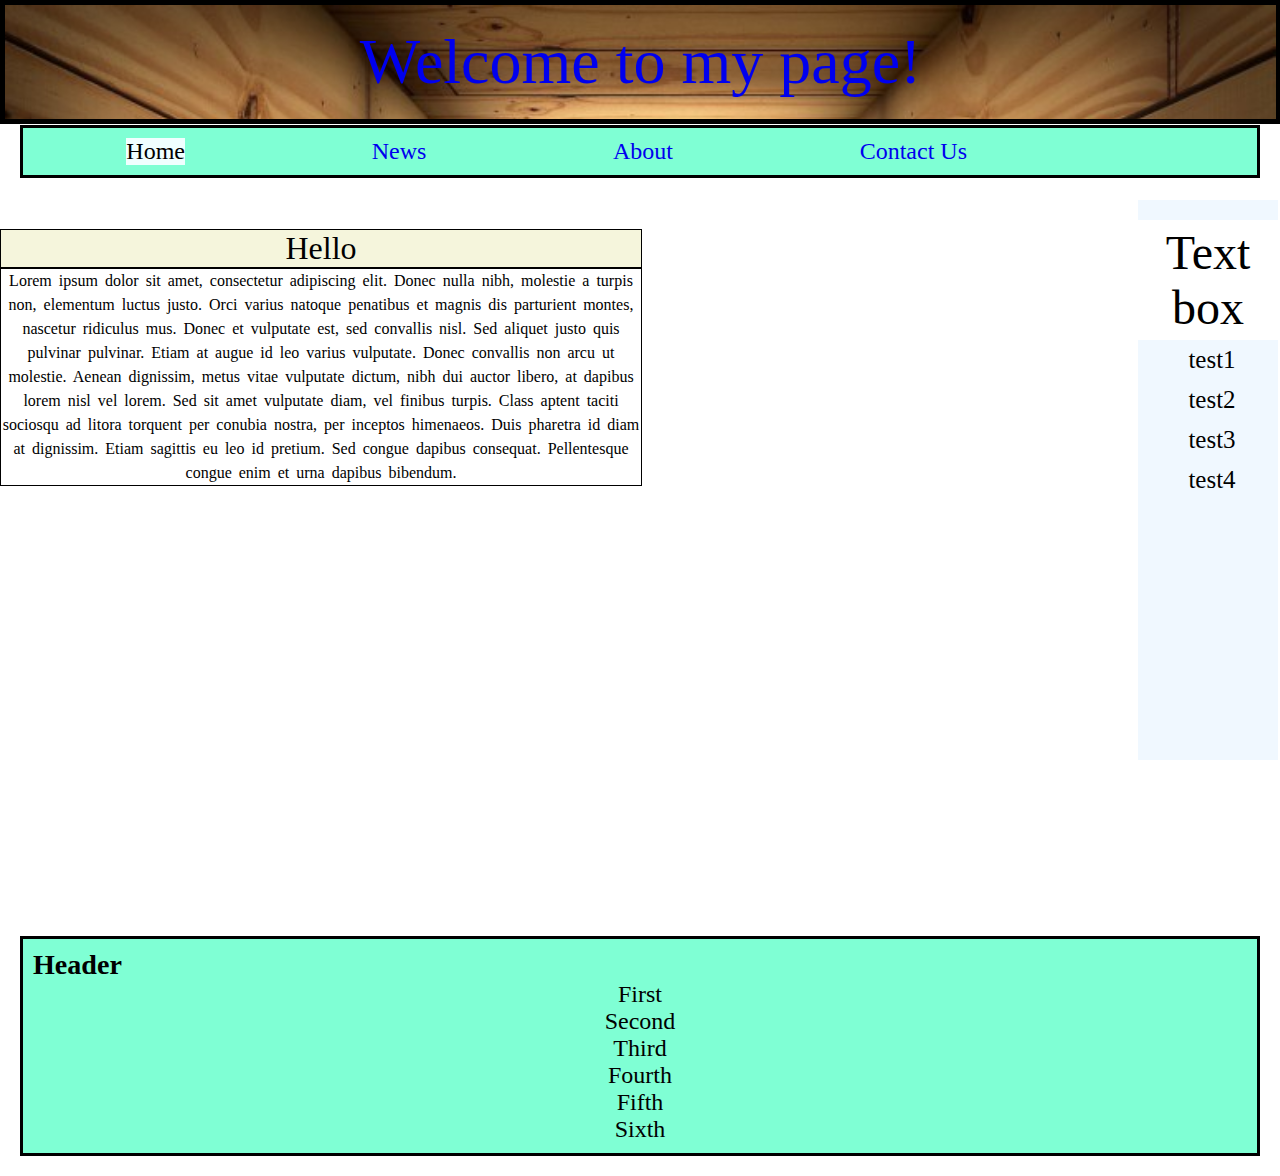
<file: index.html>
<html>
	<head>
        <title> bruh </title>
        <meta charset="UTF-8">
        <meta description="derp">
        <meta name="viewport" content="width=device-width, initial-scale=1">
        <link rel="stylesheet" type="text/css" href="styles.css">
        <link rel="favicon" type="image/x-icon" href="websiteicon.png"/>
        <script>
        var secret = "3838404037393739666513";//The Konami Code
            var input = "";
            var timer;
            var mode = false;
            var showclassName =false;
        </script>
        </head>
	<body>
        <div id="header">
            <h1 class="headerbg"><a href="https://youtube.com">Welcome to my page!</a>
		</div>
        <div id="navigationbar">
            <ul>
            <li class="current">Home</li>
            <li><a href="news.html">News</a></li>
            <li><a href="about.html">About</a></li>
            <li><a href="contact.html">Contact Us</a></li>
            <li style="float: right"></li>
            </ul>
        </div>
        <div class="sidebar">
            <p class="poppage">Text box</p>
            <a href="#testpage1">test1</a>
            <a href="#testpage2">test2</a>
            <a href="#testpage3">test3</a>
            <a href="#testpage4">test4</a>
        </div>
        <div id="articletext">
        <h1 class="articleborder">Hello</h1>
        </div>
        <div id="articlebottom">
        <p>Lorem ipsum dolor sit amet, consectetur adipiscing elit. Donec nulla nibh, molestie a turpis non, elementum luctus justo. Orci varius natoque penatibus et magnis dis parturient montes, nascetur ridiculus mus. Donec et vulputate est, sed convallis nisl. Sed aliquet justo quis pulvinar pulvinar. Etiam at augue id leo varius vulputate. Donec convallis non arcu ut molestie. Aenean dignissim, metus vitae vulputate dictum, nibh dui auctor libero, at dapibus lorem nisl vel lorem. Sed sit amet vulputate diam, vel finibus turpis. Class aptent taciti sociosqu ad litora torquent per conubia nostra, per inceptos himenaeos. Duis pharetra id diam at dignissim. Etiam sagittis eu leo id pretium. Sed congue dapibus consequat. Pellentesque congue enim et urna dapibus bibendum.</p>
        </div>  
<footer>
  <ul>
    <h3>Header</h3>
    <li>First</li>
    <li>Second</li>
    <li>Third</li>
    <li>Fourth</li>
    <li>Fifth</li>
    <li>Sixth</li>
  </ul>
</footer>
      </body>
 </html>
</file>
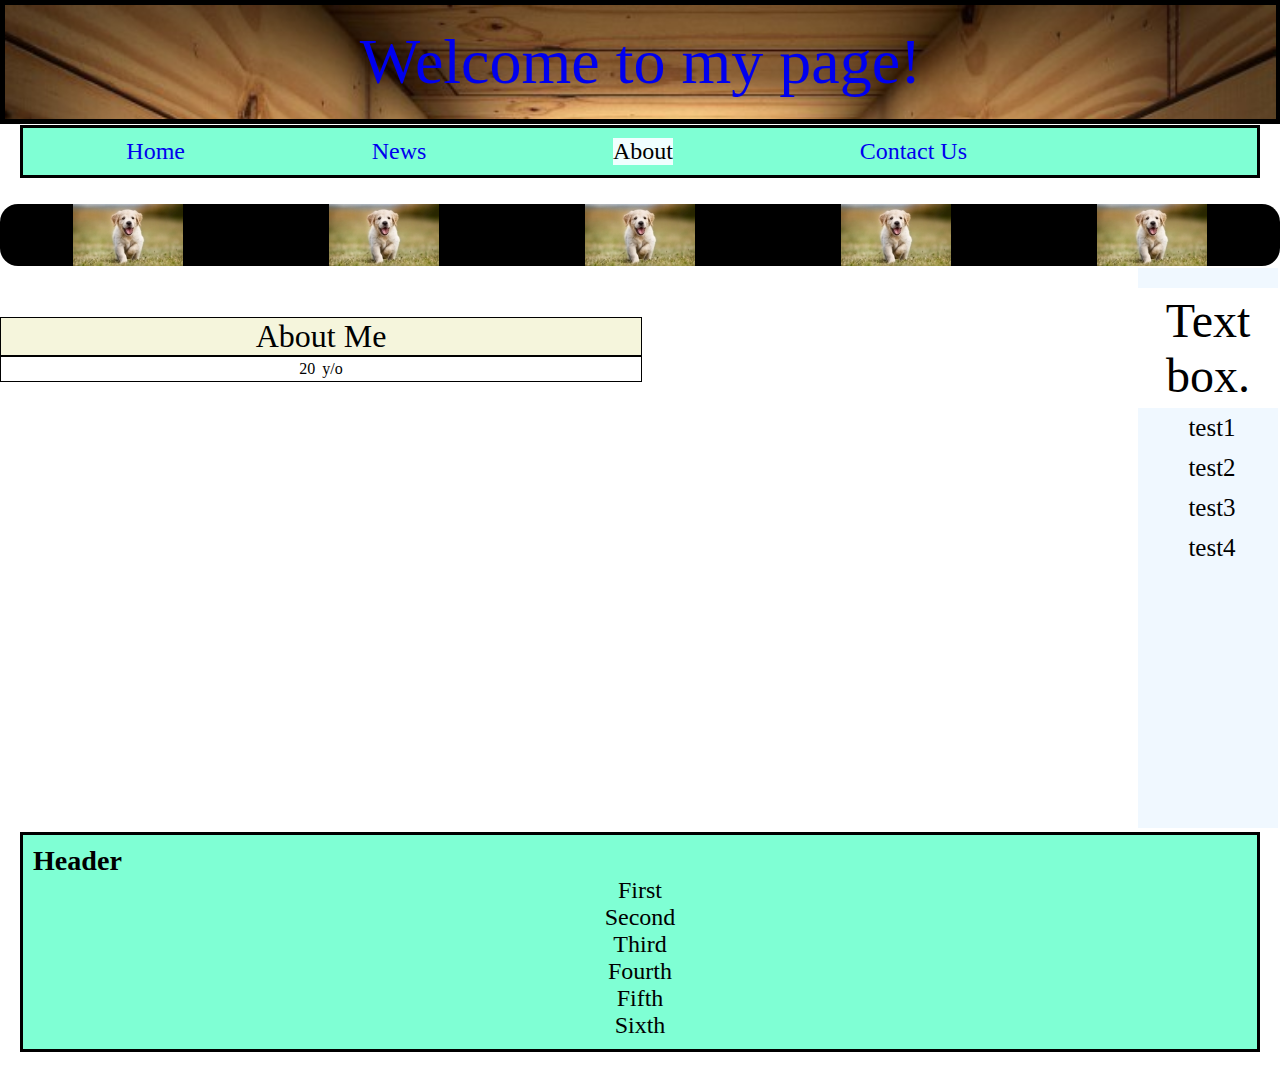
<file: about.html>
<html>
	<head>
        <title> bruh </title>
        <meta charset="UTF-8">
        <meta description="derp">
        <meta name="viewport" content="width=device-width, initial-scale=1">
        <link rel="stylesheet" type="text/css" href="styles.css">
        <link rel="favicon" type="image/x-icon" href="websiteicon.png"/>
        <script></script>
        </head>
	<body>
        <div id="header">
            <h1 class="headerbg"><a href="https://youtube.com">Welcome to my page!</a></h1>
		</div>

        <div id="navigationbar">
            <ul>
            <li><a href="index.html">Home</a></li>
            <li><a href="news.html">News</a></li>
            <li class="current">About</li>
            <li><a href="contact.html">Contact Us</a></li>
            <li style="float: right"></li>
            </ul>
        </div>
        <div class="imagerows">
    <img src="doggo.jpeg">
    <img src="doggo.jpeg">
    <img src="doggo.jpeg">
    <img src="doggo.jpeg">
    <img src="doggo.jpeg">
        </div>
     <div class="sidebar">
            <p class="poppage">Text box.</p>
            <a href="#testpage1">test1</a>
            <a href="#testpage2">test2</a>
            <a href="#testpage3">test3</a>
            <a href="#testpage4">test4</a>
        </div>
        <div id="articletext">
        <h1 class="articleborder">About Me</p>
        </div>
        <div id="articlebottom">
        <p>20 y/o</p>
        </div>  
<footer>
  <ul>
    <h3>Header</h3>
    <li>First</li>
    <li>Second</li>
    <li>Third</li>
    <li>Fourth</li>
    <li>Fifth</li>
    <li>Sixth</li>
  </ul>
</footer>
     </body>
</html>
</file>
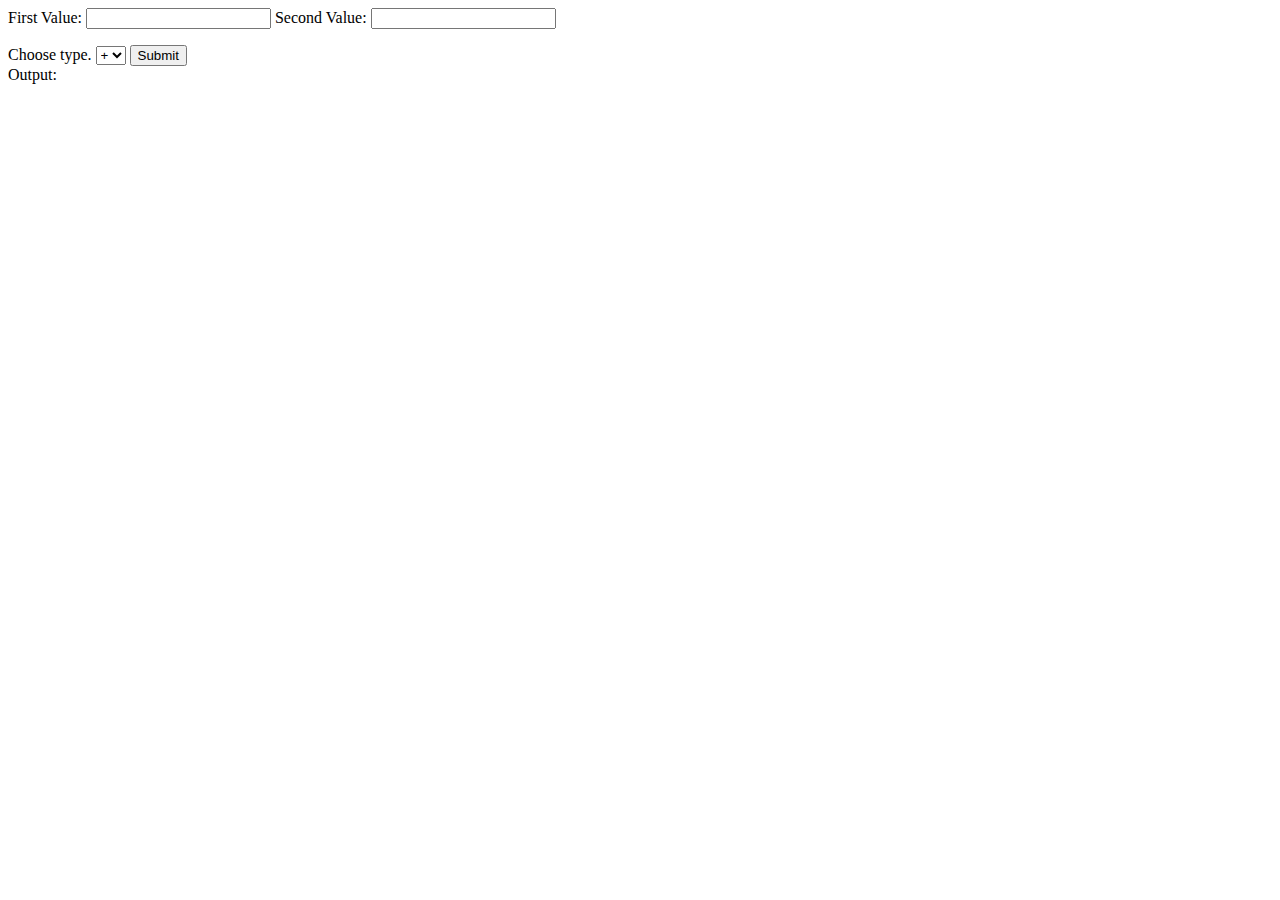
<file: Calculator.html>
<html>
<head>
<meta charset="utf-8">
<title></title>
</head>
<body>

<form>
First Value: <input type="text" id="num1">
Second Value: <input type="text" id="num2">
</form>
Choose type.
    <select id="typevalue">
        <option value="plus">+</option>
        <option value="minus">-</option> 
        <option value="multiply">*</option> 
        <option value="divide">/</option>  
    </select>
<button type="button" onclick="calc ()">Submit</button>
<br>Output: <output id="result"></output></br>
    </body>
    <script src="Calculator.js"></script>
</html>
</file>
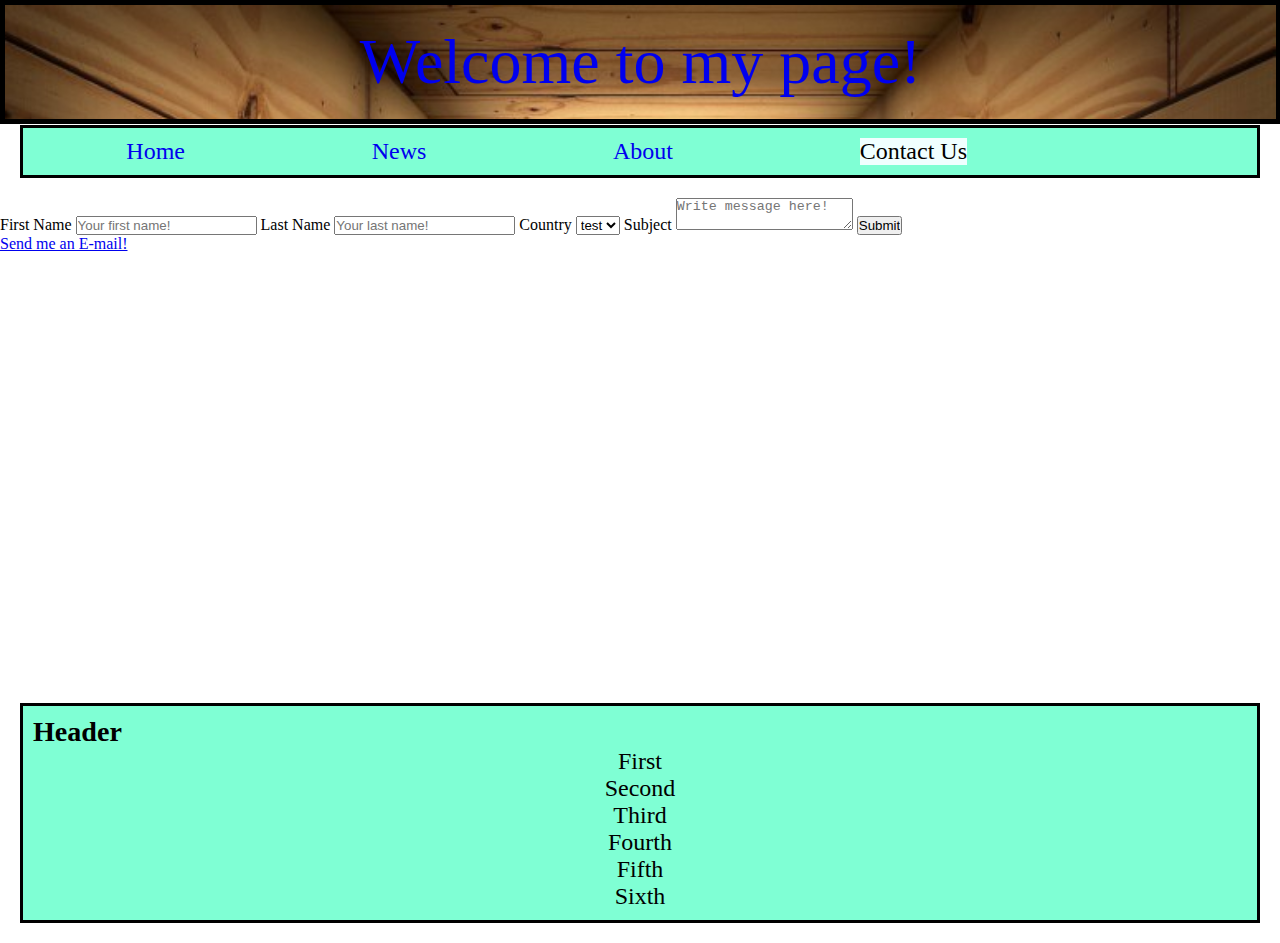
<file: contact.html>
<html>
	<head>
        <title> bruh </title>
        <meta charset="UTF-8">
        <meta description="derp">
        <meta name="viewport" content="width=device-width, initial-scale=1">
        <link rel="stylesheet" type="text/css" href="styles.css">
        <link rel="favicon" type="image/x-icon" href="websiteicon.png"/>
        <script></script>
        </head>
	<body>
        <div id="header">
            <h1 class="headerbg"><a href="https://youtube.com">Welcome to my page!</a></h1>
		</div>

        <div id="navigationbar">
            <ul>
            <li><a href="index.html">Home</a></li>
            <li>    <a href="news.html">News</a></li>
            <li><a href="about.html">About</a></li>
            <li class="current">Contact Us</li>
            <li style="float: right"></li>
            </ul>
        </div>
        <div class="contact">
  <form action="/phpserver.php">
    <label for="firstname">First Name</label>
    <input type="text" id="firstname" name="firstname" placeholder="Your first name!">

    <label for="lirstname">Last Name</label>
    <input type="text" id="lastname" name="lastname" placeholder="Your last name!">

    <label for="country">Country</label>
    <select id="country" name="country">
      <option value="testing">test</option>
    </select>

    <label for="subject">Subject</label>
    <textarea id="subject" name="subject" placeholder="Write message here!"></textarea>

    <input type="submit" value="Submit">
  </form>
</div> 
<div class="mailto">
<a href="mailto:lundqvista22@gmail.com?Subject=Min%20Hemsida" target="_top">Send me an E-mail!</a>
</div>
<footer>
  <ul class="footerlinks">
    <h3>Header</h3>
    <li>First</li>
    <li>Second</li>
    <li>Third</li>
    <li>Fourth</li>
    <li>Fifth</li>
    <li>Sixth</li>
  </ul>
</footer>
     </body>
</html>
</file>
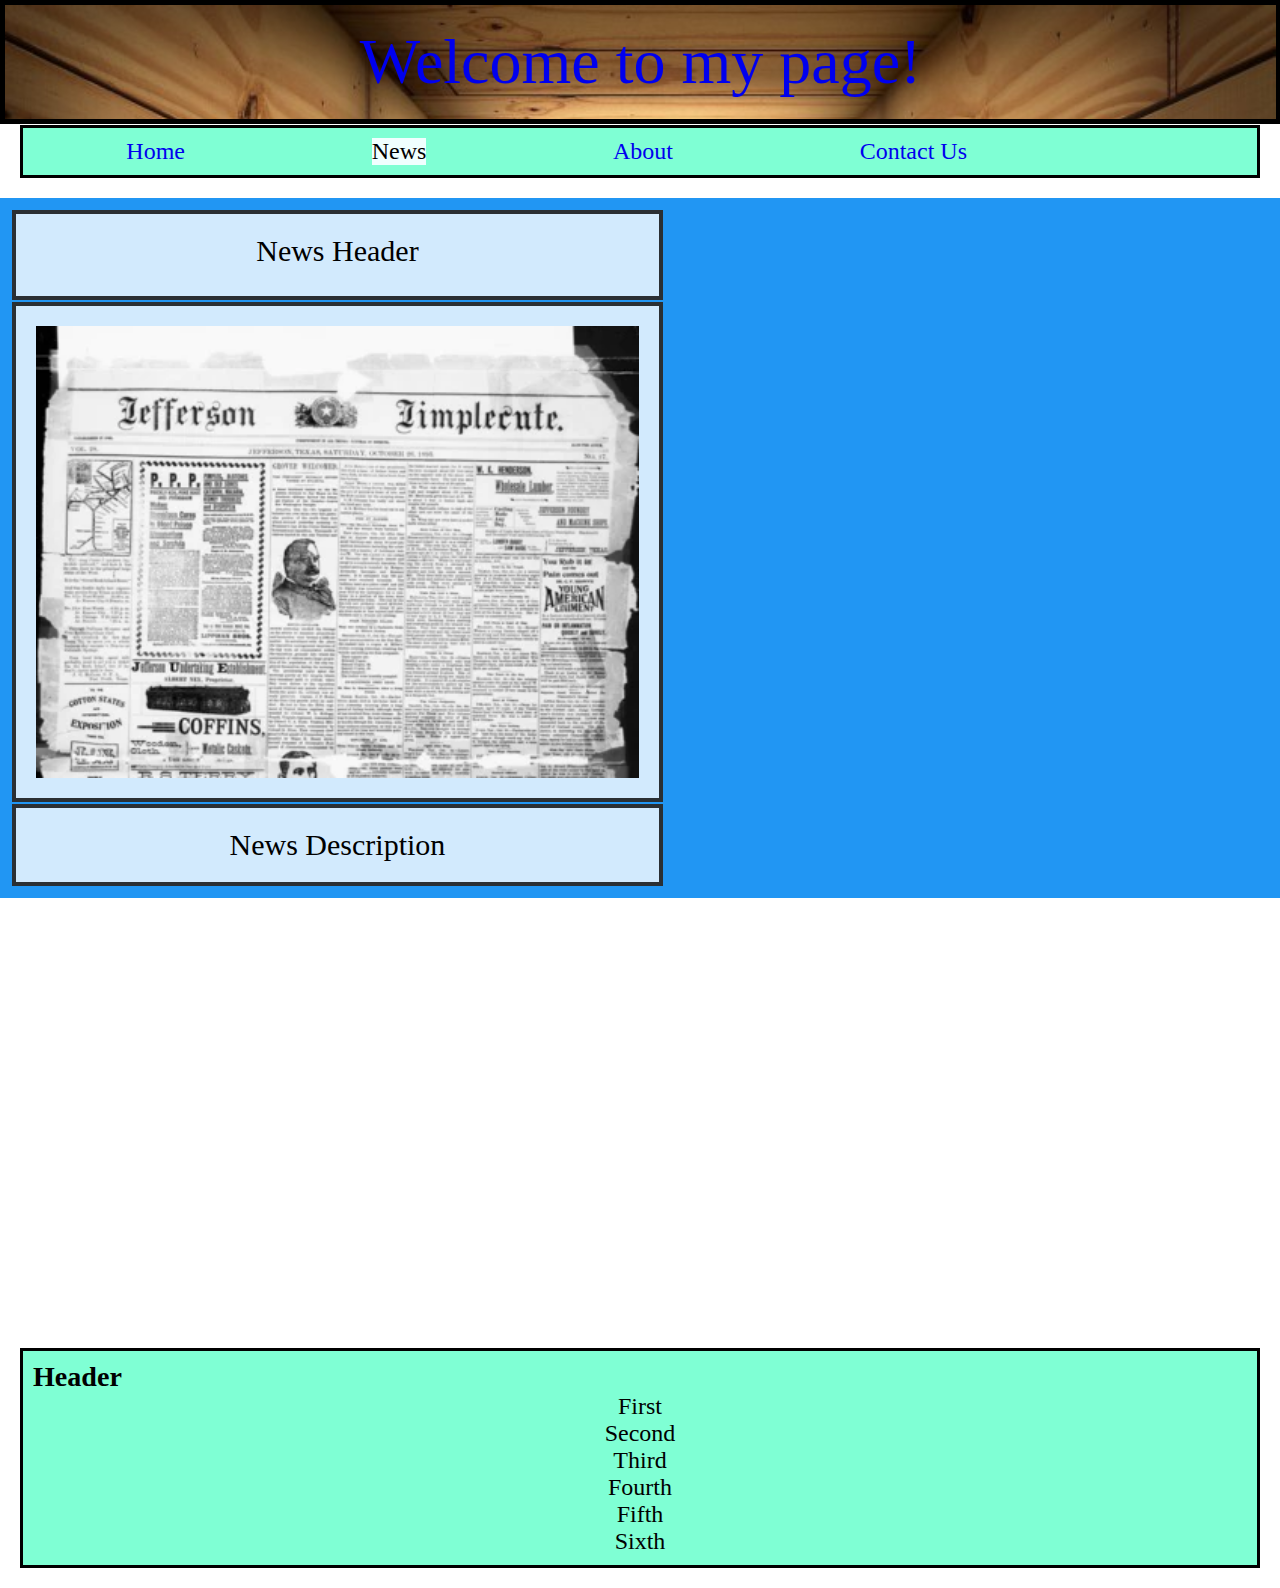
<file: news.html>
<html>
	<head>
        <title> bruh </title>
        <meta charset="UTF-8">
        <meta description="derp">
        <meta name="viewport" content="width=device-width, initial-scale=1">
        <link rel="stylesheet" type="text/css" href="styles.css">
        <link rel="favicon" type="image/x-icon" href="websiteicon.png"/>
        <script></script>
        </head>
	<body>
        <div id="header">
            <h1 class="headerbg"><a href="https://youtube.com">Welcome to my page!</a></h1>
		</div>

        <div id="navigationbar">
            <ul>
            <li><a href="index.html">Home</a></li>
            <li class="current">News</li>
            <li><a href="about.html">About</a></li>
            <li><a href="contact.html">Contact Us</a></li>
            <li style="float: right"></li>
            </ul>
<div class="grid-container">
  <div class="grid-border">News Header</div>
    <img src="newspaper.jpg" class="grid-border" alt="News">
  <div class="grid-border">News Description</div>
</div>
<footer>
  <ul>
    <h3>Header</h3>
    <li>First</li>
    <li>Second</li>
    <li>Third</li>
    <li>Fourth</li>
    <li>Fifth</li>
    <li>Sixth</li>
  </ul>
</footer>
     </body>
</html>
</file>
<file: styles.css>
/* Styles that will be imported from index */

*{
margin: 0;
padding: 0;
}

body {
font-family: Impact;
}

/* Header Border */
#header {
border-style: solid;
border-width: thick;
border-color: black;
width: 99.3%;
}

/* Header Background */
.headerbg {
background-image: url("boasdas.jpg");
background-repeat: no-repeat;
background-size: cover;
margin: auto; 
padding: 20px;
font-size: 400%; 
text-align: center;
}
            
ul {
display: flex;
justify-content: space-around;
flex-wrap: wrap;
list-style-type: none;
background-color: aquamarine;
border-style: solid;
font-size: 150%;
margin: 20px;
margin-top: 1px;
padding: 10px;
}

li {
color: black;
text-align: center;
color: black;
float: center;
}
            
/* Link-related */
#header a:link {
text-decoration: none;
}

#header a:visited {
text-decoration: none;
}

#header a:hover {
text-decoration: none;
color: white;
}
            
#header a:active {
text-decoration: none;
color: white;
}

#navigationbar a:link {
text-decoration: none;
}

#navigationbar a:visited {
text-decoration: none;
}

#navigationbar a:hover {
text-decoration: none;
color: white;
}
            
#navigationbar a:active {
text-decoration: none;
color: white;
}

.current {
    background-color: azure;
    color: black;
}

#article {
border-style: solid;
border-width: thick;
border-color: black;
border-bottom-left-radius: 20px;
border-bottom-right-radius: 20px;
width: 99.3%;
}
            
.sidebar {
height: 60vh;
width: 140px;
position: sticky;
background-color: aliceblue;
overflow-x: hidden;
padding-top: 20px;
float: right;
text-align: center;
margin-top: 40px;
margin: 2px;
}

.sidebar a {
padding: 6px 8px 6px 16px;
text-decoration: none;
font-size: 25px;
color: black;
display: block;
}
            
.poppage {
color: black; 
background-color: white; 
margin: auto; 
padding: 5px;
font-size: 300%; 
text-align: center;
}

#articletext {
border-style: solid;
border-width: thin;
border-color: black;
width: 50%; 
text-align: center;
border-style: groove;
margin: 4% 0% 0% 0%
}

.articleborder {
overflow-x: hidden;
font-size: 200%;
background-color: beige;
}

#articlebottom {
border-width: thin;
border-color: black;
width: 50%; 
text-align: center;
border-style: groove;
word-spacing: 3;
line-height: 150%;
}

#contacttext {
border-style: solid;
border-width: thin;
border-color: black;
width: 50%; 
text-align: center;
border-style: groove;
margin: 2% 25% 0% 25%;
}

.contactborder {
overflow-x: hidden;
font-size: 200%;
background-color: beige;
}

#contactbottom {
border-width: thin;
border-color: black;
width: 50%; 
text-align: center;
border-style: groove;
word-spacing: 3;
line-height: 150%;
margin: 1% 25% 0% 25%;
}

h1 {
font-size: 20px;
font-weight: 100;
text-decoration: none;
}

.imagerows {
  display: flex;
  justify-content: space-around;
  background-color: black; 
  border-radius: 18px;
  margin-top: 2%;
}

.imagerows > div {
  background-color: white;
  margin: 0px;
  padding: 12px;
}

.newsbox {
  display: flex;
  flex-flow: column;
  background-color: beige;
}

footer ul {
  list-style: none;
  display: block;
  margin-top: 50vh;
}

.grid-container {
  display: grid;
  grid-template-columns: 60%;
  grid-gap: 2px;
  grid-template-rows: 90px;
  background-color: #2196F3;
  padding: 12px;
}

.grid-border {
  background-color: rgba(255, 255, 255, 0.8);
  border: 4px solid rgba(0, 0, 0, 0.8);
  padding: 20px;
  font-size: 30px;
  text-align: center;
  width: 80%
</file>
